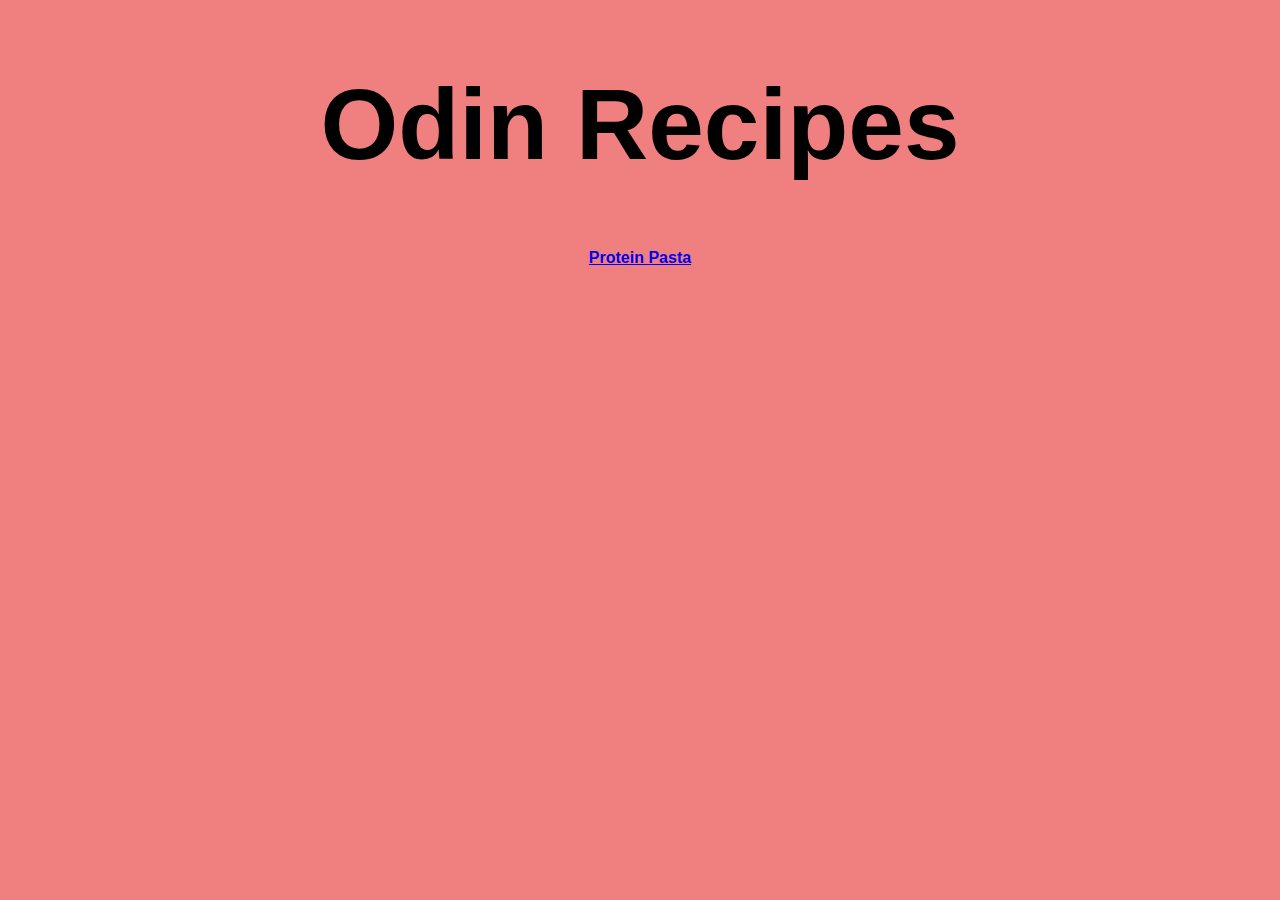
<file: index.html>
<!DOCTYPE html>
<html lang="en">
    <head>
        <meta charset="utf-8">
        <link rel="stylesheet" href="styles.css">
    </head>

    <body class="first-page">
        <h1>Odin Recipes</h1>
        <a href="recipes/protein-pasta.html">Protein Pasta</a>
    </body>
</html>
</file>
<file: styles.css>
h1 {
    font-size: 100px;
    font-family:Impact, Haettenschweiler, 'Arial Narrow Bold', sans-serif;
}

body {
    background-color: lightcoral;
    font-family:'Arial Narrow Bold', sans-serif;
    font-weight: bold;
    text-align: center;
}

ul,
ol {
    list-style-position:inside;
    text-align: center;
    padding: 0;
    margin-left: 10%;
}

li {
    text-align: left;
}

h2, h3 {
    text-align: left;
    margin-left: 9%;
}
p {
    text-align: left;
    margin-left: 10%;
}
</file>
